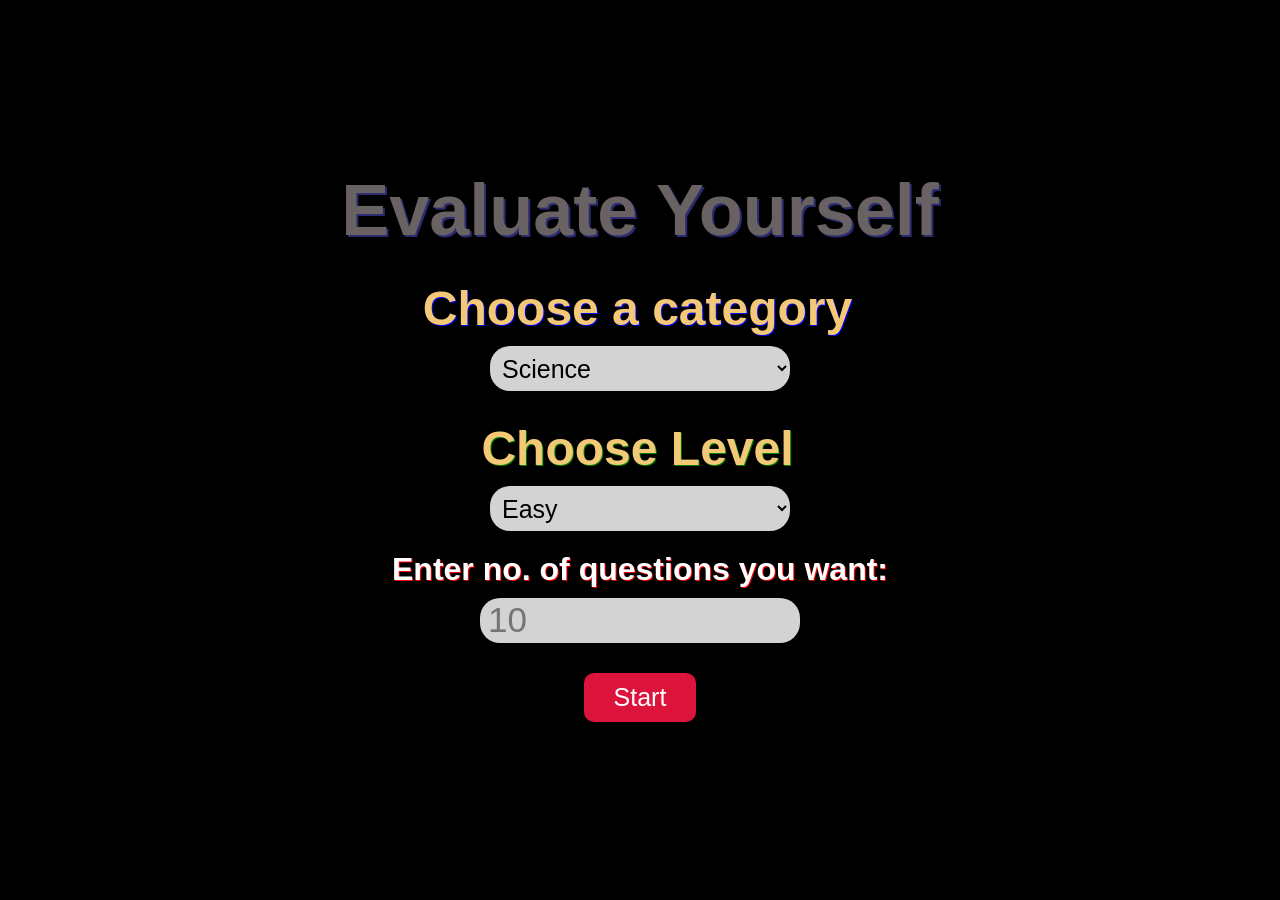
<file: index.html>
<!DOCTYPE html>
<html lang="en">
<head>
    <meta charset="UTF-8">
    <meta http-equiv="X-UA-Compatible" content="IE=edge">
    <meta name="viewport" content="width=device-width, initial-scale=1.0">
    <title>QUIZ</title>
    <link rel="stylesheet" href="quiz.css">
</head>
<body>
    <section class="loader">
        <h1 class="level-head">Please wait kindly!! &#128578;</h1>
        <div class="big">
            <div class="small">
    
            </div>
        </div>
    </section>
   
    <main class="filters">
<div class="headings-division">
    <h1 class="main-heading">Evaluate Yourself</h1>
  
</div>
     <div class="category-division">
        <p class="category">Choose a category</p>
        <select  class="categories-options">
            <option value="Science">Science</option>
            <option value="History">History</option>
            <option value="Geography">Geography</option>
            <option value="Music">Music</option>
            <option value="Sport & Leisure">Sport & Leisure</option>
            <option value="Arts & Literature">Arts & Literature</option>
            <option value="Food & Drink">Food & Drink</option>
            <option value="General Knowledge">General Knowledge</option>
            <option value="Society & Culture">Society & Culture</option>
        </select>
     </div>   
       <div class="level-division">
        <h1 class="level-head">Choose Level</h1>
        <select class="levels-options">
            <option value="easy">Easy</option>
            <option value="medium">Medium</option>
            <option value="hard">Difficult</option>
            </select>
       </div>
       <div class="limit-division">
        <h1 class="limit-head">Enter no. of questions you want:</h1>
        <input type="text" class="limit" placeholder="10">
       </div>
      <button class="start">Start</button> 
      
    </main>
    <section class="quiz">
        
    </section> 
    <script src="quiz.js"></script>
</body>
</html>
</file>
<file: quiz.css>
*{
    margin: 0;
    padding: 0;
    box-sizing: border-box;
    font-family: 'Poppins' ,sans-serif;
}
@import url('https://fonts.googleapis.com/css2?family=Poppins:wght@600;700;900&display=swap');

body{
   background-color: black;
    background-position: center;
    background-repeat: no-repeat;
    height: 100vh;
    width: 100%;
    background-size: cover;
    display: flex;
    flex-direction: column;
    justify-content: center;
    align-items: center;
    color: white;
    
}
.filters{
    display: flex;
    flex-direction: column;
    justify-content: center;
    align-items: center;
}
.main-heading,.end-heading{
    font-size: 4.5rem;
    color: rgb(105, 98, 98);
    margin: 20px;
    font-weight: bold;
    text-shadow: 2px 2px rgba(85, 85, 230,0.5);
    
}
.heading2{
    font-size: 3.1rem;
    
    color:black;
    font-weight: bold;
    padding-right: 15px;
   
    border-radius: 10px;
    margin-top: 30px;
}
.category,.level-head{
    font-size: 3rem;
    padding: 10px;
    color: rgb(243, 200, 119);
    font-weight: bold;
    padding-right: 15px;
    text-shadow: 1px 1px blue;
}
.categories-options,.levels-options{
   
    height: 45px;
    width: 300px;
    font-size: 25px;
    padding: 8px;
   border-radius: 20px;
    background-color: lightgray;
    border: none;
}
.level-head,.result-head,.questions-head{
    margin-top: 20px;
    text-shadow: 1px 1px green;
}
.level-division,.headings-division,.category-division,.limit-division{
    display: flex;
    flex-direction: column;
    justify-content: center;
    align-items: center;
}
.start,.next,.skip,.restart{
    padding: 10px 30px;
   border: none;
    border-radius: 10px;
font-size: 25px;
margin-top: 20px;
background-color: crimson;
color: white;
margin: 30px;
}
.limit-head{
    margin-top: 20px;
    text-shadow: 1px 1px red;  
}
.limit{
    margin-top: 10px;
    height: 45px;
    width: 320px;
    font-size: 35px;
    padding: 8px;
   border-radius: 20px;
    background-color: lightgray;
    border: none;
} 

/*  Quiz Part*/
.quiz{
    display: none;
}
.question-answer{
    font-size: 30px;
    display:flex;
    flex-direction: column;
    justify-content: center;
    align-items: center;
background-color: rgb(127, 179, 185);
border-radius: 15px;
padding: 10px;

}
.options-list{
    display:flex;
    flex-direction: column;
    justify-content: center;
    align-items: flex-start;
    font-size: 2.5rem;

}
.options-list .options{
    margin: 7px;
    background-color: rgb(137, 108, 167);
    padding: 10px;
    border-radius: 10px;
    text-align: left;
    font-size: 2rem;
    transition: all 0.3s ease-in-out;
   opacity: 0.9;
   padding-left: 20px;
   padding-right: 20px;
   color: red;
   overflow: visible;
}
.options-list .options:hover{
   
opacity: 1;
transform: translateX(-15px);
overflow: hidden;
    
}

.actual-question{
    text-align: center;
    font-size: 2.8rem;
    margin-bottom: 20px;
    padding: 0 10px;
    color: black;
}
.buttons{
    display: flex;
}
.clicked{
    border: 2px solid green;
    opacity: 1;
    box-shadow: 1px 1px 10px blue;
}
.ending{
    animation-name: scaling;
    animation-duration: 1s;
    animation-fill-mode: forwards;
    animation-iteration-count: 1;
    animation-timing-function: ease-in-out;
    display: flex;
    flex-direction: column;
    justify-content: center;
    align-items: center;
}
@keyframes scaling{
    0%{
        transform: scale(0.4);
    }
    100%{
        transform: scale(1);
    }
}
.questions-head{
    font-size: 40px;
   
}
.result-head{
    font-size: 35px;
    
}
.end-heading{
    font-size: 4rem;
    
}
@media (max-width:700px){
    .questions-head{
        font-size: 20px;
       
    }
    .result-head{
        font-size: 15px;
        
    }
    .end-heading{
        font-size: 2.3rem;
        
    } 
    .main-heading{
        font-size: 3rem;
    } 
    .category,.level-head{
        font-size: 2rem;
    }
    .limit-head{
        font-size: 20px;
    }
    .actual-question{
        font-size: 35px;
    }
    h3.options{
        font-size: 15px;
    }
    

}
.loader{
    display: none;
}
.big{
    height:100px;
    width: 100px;
    border-radius: 100%;
    background-color: white;
    display: flex;
    flex-direction: column;
    justify-content: center;
    align-items: center;
   margin-top: 10vh;

}
.small{
    height:44px;
    width: 44px;
    border-radius: 50%;
    background-color: black;
    animation-name: loader;
    animation-duration: 1s;
    animation-fill-mode: both;
    animation-iteration-count: infinite;
    animation-timing-function: ease-in-out;
}

@keyframes loader{
    0%{
        height:10px;
        width: 10px;
    }
    20%{
        height:30px;
        width: 30px;
    }
    40%{
        height:40px;
        width: 40px;
    }
    60%{
        height:60px;
        width: 60px;
    }
    80%{
        height:70px;
        width: 70px;
    }
    100%{
        height:90px;
        width: 90px;
    }
}
</file>
